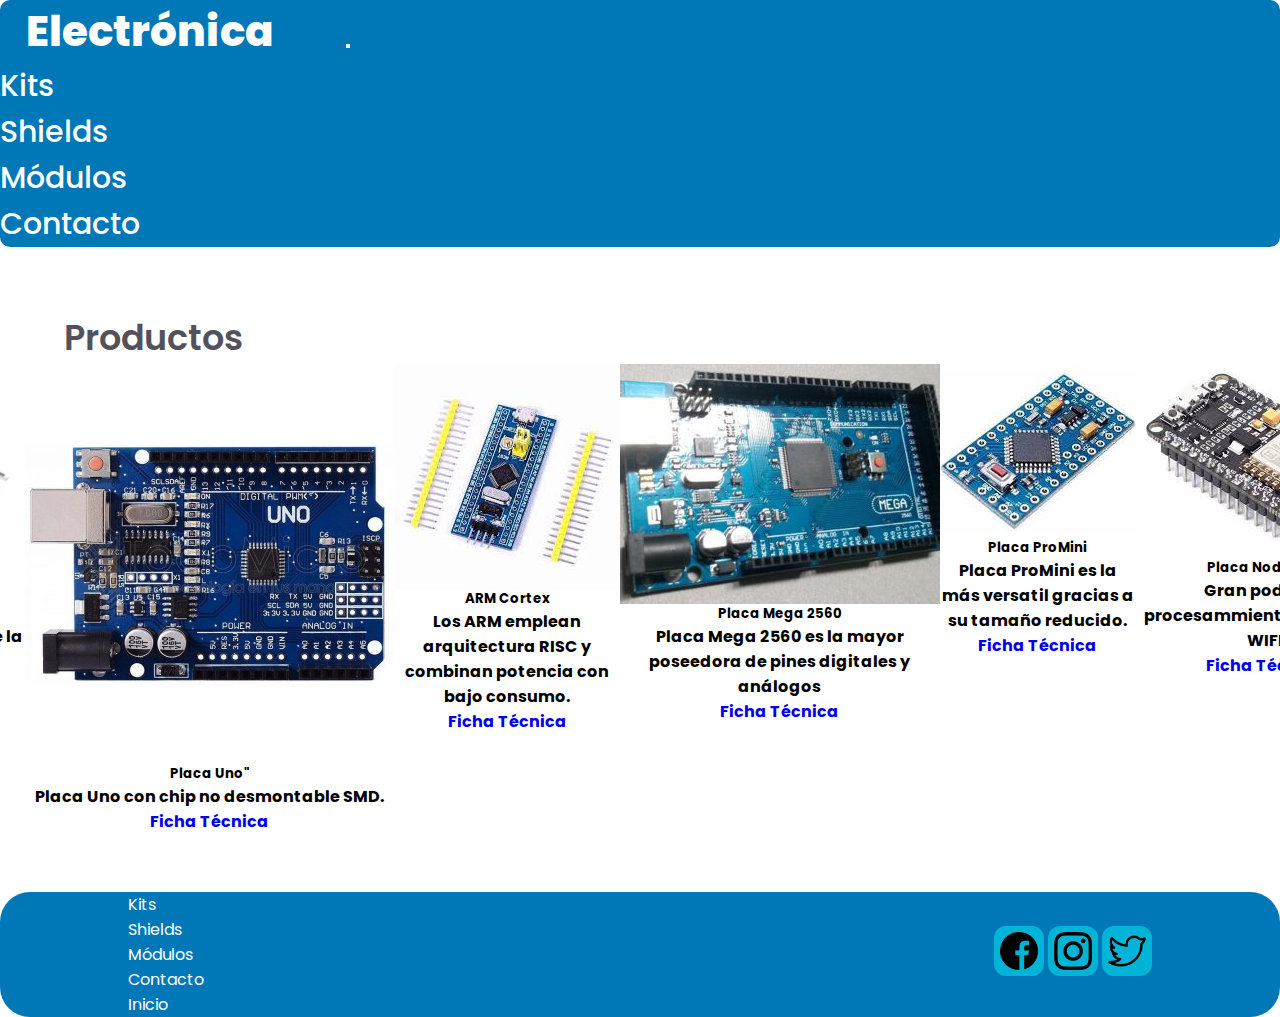
<file: index.html>
<html lang="en">
    <head>
        <meta charset="UTF-8">
        <meta name="viewport" content="width=device-width, initial-scale=1.0">
        <title>Inicio</title>
        <link rel="preconnect" href="https://fonts.googleapis.com">
        <link rel="preconnect" href="https://fonts.gstatic.com" crossorigin>
        <link href="https://fonts.googleapis.com/css2?family=Poppins:wght@400;500;600;700;800&display=swap" rel="stylesheet">
        <link href="https://cdn.jsdelivr.net/npm/bootstrap@5.3.2/dist/css/bootstrap.min.css" rel="stylesheet" integrity="sha384-T3c6CoIi6uLrA9TneNEoa7RxnatzjcDSCmG1MXxSR1GAsXEV/Dwwykc2MPK8M2HN" crossorigin="anonymous">
        <link rel="stylesheet" href="./css/style.css">
    </head>
<body>
    <header>
        <nav class="navbar navbar-expand-lg bg-body-tertiary">
        <div class="container-fluid">
            <a class="logo" href="./index.html">Electrónica     </a>
          <button class="navbar-toggler" type="button" data-bs-toggle="collapse" data-bs-target="#navbarNav" aria-controls="navbarNav" aria-expanded="false" aria-label="Toggle navigation">
            <span class="navbar-toggler-icon"></span>
          </button>
          <div class="collapse navbar-collapse" id="navbarNav">
            <ul class="navbar-nav">
              <li class="nav-item">
                <a class="nav-link" href="./paginas/kits.html">Kits</a>
              </li>
              <li class="nav-item">
                <a class="nav-link" href="./paginas/shields.html">Shields</a>
              </li>
              <li class="nav-item">
                <a class="nav-link" href="./paginas/modulos.html">Módulos</a>
              </li>
              <li class="nav-item">
                <a class="nav-link" href="./paginas/contacto.html">Contacto</a>
              </li>
            </ul>
          </div>
        </div>
      </nav>
    </header>
    <main>
        <div class="content-h1">
            <h1>Productos</h1>
        </div> 
        <div class="content-fluid">
            <div class="row">
                <div class="card" style="width: 25rem;">
                    <img src="imagenes/uno.jpg" class="card-img-top" alt="placa uno">
                    <div class="card-body">
                    <h5 class="card-title">Placa Uno R3</h5>
                    <p class="card-text">Placa Uno R3 con chip desmontable</p>
                    <a href="#" class="btn btn-primary">Ficha Técnica</a>
                    </div>
                </div>
                <div class="card" style="width: 25rem;">
                    <img src="imagenes/nano.jpg" class="card-img-top" alt="placa nano">
                    <div class="card-body">
                    <h5 class="card-title">Placa Nano V3</h5>
                    <p class="card-text">Placa Nano V3 chip Atmega 328 SMD</p>
                    <a href="#" class="btn btn-primary">Ficha Técnica</a>
                    </div>
                </div>
                <div class="card" style="width: 25rem;">
                    <img src="imagenes/lilypad.jpg"  class="card-img-top" alt="placa lilypad">
                    <div class="card-body">
                    <h5 class="card-title">Placa Lilypad</h5>
                    <p class="card-text">Placa Lilypad Atmega32u4. Wearable diseñada para uso textil.</p>
                    <a href="#" class="btn btn-primary">Ficha Técnica</a>
                    </div>
                </div>
                <div class="card" style="width: 25rem;">
                    <img src="imagenes/atiny85.webp" class="card-img-top" alt="atiny 85"> 
                    <div class="card-body">
                    <h5 class="card-title">AtTiny85</h5>
                    <p class="card-text">AtTiny85 la placa más pequeña de la línea Atmega.</p>
                    <a href="#" class="btn btn-primary">Ficha Técnica</a>
                    </div>
                </div>
                <div class="card" style="width: 25rem;">
                    <img src="imagenes/uno smd.jpg" class="card-img-top" alt="placa uno smd"> 
                    <div class="card-body">
                    <h5 class="card-title">Placa Uno"</h5>
                    <p class="card-text">Placa Uno con chip no desmontable SMD.</p>
                    <a href="#" class="btn btn-primary">Ficha Técnica</a>
                    </div>
                </div>
                <div class="card" style="width: 25rem;">
                    <img img src="imagenes/cortex.jpg" class="card-img-top" alt="placa cortex">
                    <div class="card-body">
                    <h5 class="card-title">ARM Cortex</h5>
                    <p class="card-text">Los ARM emplean arquitectura RISC y combinan potencia con bajo consumo.</p>
                    <a href="#" class="btn btn-primary">Ficha Técnica</a>
                    </div>
                </div>
                <div class="card" style="width: 25rem;">
                    <img src="imagenes/mega.jpg" class="card-img-top" alt="placa mega">
                    <div class="card-body">
                    <h5 class="card-title">Placa Mega 2560</h5>
                    <p class="card-text">Placa Mega 2560 es la mayor poseedora de pines digitales y análogos</p>
                    <a href="#" class="btn btn-primary">Ficha Técnica</a>
                    </div>
                </div>
                <div class="card" style="width: 25rem;">
                    <img src="imagenes/pro_mini.jpg" class="card-img-top" alt="placa promini"> 
                    <div class="card-body">
                    <h5 class="card-title">Placa ProMini</h5>
                    <p class="card-text">Placa ProMini es la más versatil gracias a su tamaño reducido.</p>
                    <a href="#" class="btn btn-primary">Ficha Técnica</a>
                    </div>
                </div>
                <div class="card" style="width: 25rem;">
                    <img src="imagenes/nodemcu_8266.jpg" class="card-img-top" alt="placa Nodemcu esp 8266">  
                    <div class="card-body">
                    <h5 class="card-title">Placa Nodemcu</h5>
                    <p class="card-text">Gran poder de procesammiento y conexión WIFI</p>
                    <a href="#" class="btn btn-primary">Ficha Técnica</a>
                    </div>
                </div>
                <div class="card" style="width: 25rem;">
                    <img src="imagenes/esp32.jpg" class="card-img-top" alt="placa esp32"> 
                    <div class="card-body">
                    <h5 class="card-title">Placa Esp32</h5>
                    <p class="card-text">Placa Esp32, además de su gran poder de rocesammiento y  WIFI, incorpora conexión bluetooth .</p>
                    <a href="#" class="btn btn-primary">Ficha Técnica</a>
                    </div>
                </div>
                <div class="card" style="width: 25rem;">
                    <img img src="imagenes/wemos.jpg" class="card-img-top" alt="placa wemos D1">>  
                    <div class="card-body">
                    <h5 class="card-title">Placa Wemos</h5>
                    <p class="card-text"> Placa Wemos gran poder de procesammiento y conexión WIFI en el tamaño de una Uno.</p>
                    <a href="#" class="btn btn-primary">Ficha Técnica</a>
                    </div>
                </div>
                <div class="card" style="width: 25rem;">
                    <img src="imagenes/mini_wemos.jpg" class="card-img-top" alt="placa mini wemos">
                    <div class="card-body">
                    <h5 class="card-title">Mini Wemos</h5>
                    <p class="card-text">Mini Wemos gran poder de procesammiento y conexión WIFI ahorrando espacio físico .</p>
                    <a href="#" class="btn btn-primary">Ficha Técnica</a>
                    </div>
                </div>
            </div>
        </div> 
    </main>                    
    <footer>
        <div class="footer-container">
            <nav>
                <ul>
                    <li><a class="foot-tags" href="./paginas/kits.html">Kits</a></a></li> 
                    <li><a class="foot-tags" href="./paginas/shields.html">Shields</a></li>
                    <li><a class="foot-tags" href="./paginas/modulos.html">Módulos</a></li>
                    <li><a class="foot-tags" href="./paginas/contacto.html">Contacto</a></li>
                    <li><a class="foot-tags" href="./index.html">Inicio</a></li>
                </ul>
            </nav>
        </div>
        <div class="icons-container">
            <img class="icons" src="imagenes/ico_facebook.png" alt="icono facebook">
            <img class="icons" src="imagenes/ico_instagram.png" alt="icono instagram">
            <img class="icons" src="imagenes/ico_twitter.png" alt=" icono twitter">
        </div>
    </footer>
    <script src="https://cdn.jsdelivr.net/npm/bootstrap@5.3.2/dist/js/bootstrap.bundle.min.js" integrity="sha384-C6RzsynM9kWDrMNeT87bh95OGNyZPhcTNXj1NW7RuBCsyN/o0jlpcV8Qyq46cDfL" crossorigin="anonymous"></script>
</body>
</html>
</file>
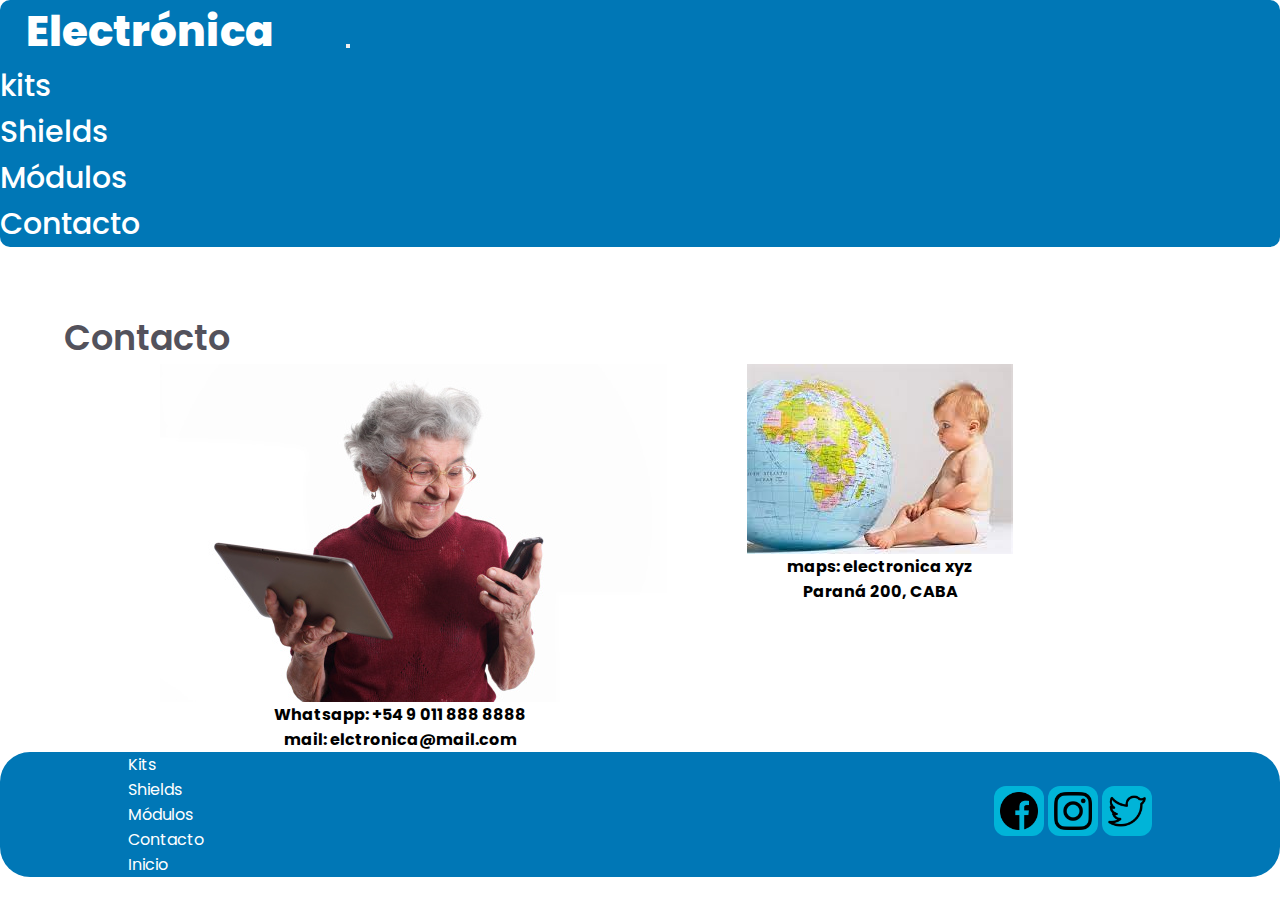
<file: paginas/contacto.html>
<html lang="en">
    <head>
        <meta charset="UTF-8">
        <meta name="viewport" content="width=device-width, initial-scale=1.0">
        <title>Contacto</title>
        <link rel="preconnect" href="https://fonts.googleapis.com">
        <link rel="preconnect" href="https://fonts.gstatic.com" crossorigin>
        <link href="https://fonts.googleapis.com/css2?family=Poppins:wght@400;500;600;700;800&display=swap" rel="stylesheet">
        <link href="https://cdn.jsdelivr.net/npm/bootstrap@5.3.2/dist/css/bootstrap.min.css" rel="stylesheet" integrity="sha384-T3c6CoIi6uLrA9TneNEoa7RxnatzjcDSCmG1MXxSR1GAsXEV/Dwwykc2MPK8M2HN" crossorigin="anonymous">
        <link rel="stylesheet" href="../css/style.css">
    </head>
<body>
    <header>
        <nav class="navbar navbar-expand-lg bg-body-tertiary">
        <div class="container-fluid">
            <a class="logo" href="../index.html">Electrónica     </a>
          <button class="navbar-toggler" type="button" data-bs-toggle="collapse" data-bs-target="#navbarNav" aria-controls="navbarNav" aria-expanded="false" aria-label="Toggle navigation">
            <span class="navbar-toggler-icon"></span>
          </button>
          <div class="collapse navbar-collapse" id="navbarNav">
            <ul class="navbar-nav">
              <li class="nav-item">
                <a class="nav-link" href="../paginas/kits.html">kits</a>
              </li>
              <li class="nav-item">
                <a class="nav-link" href="../paginas/shields.html">Shields</a>
              </li>
              <li class="nav-item">
                <a class="nav-link" href="../paginas/modulos.html">Módulos</a>
              </li>
              <li class="nav-item">
                <a class="nav-link" href="../paginas/contacto.html">Contacto</a>
              </li>
            </ul>
          </div>
        </div>
      </nav>
    </header>
    <main>
        <div class="content-h1">
            <h1>Contacto</h1>
        </div> 
        <div class="row">
            <div class="card" style="width: 30rem;">
                <img src="../imagenes/grandparents-using-smartphones.jpg" class="card-img-top" alt="gente usando smartphones">
                <div class="card-body">
                  <p class="card-text">Whatsapp: +54 9 011 888 8888  <br>mail: elctronica@mail.com</p>
                </div>
            </div>
            <div class="card" style="width: 30rem;">
                <img src="../imagenes/baby_using_smartphone.jpg" class="card-img-top" alt="gente usando smartphones">
                <div class="card-body">
                  <p class="card-text">maps: electronica xyz   <br>Paraná 200, CABA</p>
                </div>
            </div>
        </div> 
    </main>                    
    <footer>
        <div class="footer-container">
            <nav>
                <ul>
                    <li><a class="foot-tags" href="../paginas/kits.html">Kits</a></a></li> 
                    <li><a class="foot-tags" href="../paginas/shields.html">Shields</a></li>
                    <li><a class="foot-tags" href="../paginas/modulos.html">Módulos</a></li>
                    <li><a class="foot-tags" href="../paginas/contacto.html">Contacto</a></li>
                    <li><a class="foot-tags" href="../index.html">Inicio</a></li>
                </ul>
            </nav>
        </div>
        <div class="icons-container">
            <img class="icons" src="../imagenes/ico_facebook.png" alt="icono facebook">
            <img class="icons" src="../imagenes/ico_instagram.png" alt="icono instagram">
            <img class="icons" src="../imagenes/ico_twitter.png" alt=" icono twitter">
        </div>
    </footer>
    <script src="https://cdn.jsdelivr.net/npm/bootstrap@5.3.2/dist/js/bootstrap.bundle.min.js" integrity="sha384-C6RzsynM9kWDrMNeT87bh95OGNyZPhcTNXj1NW7RuBCsyN/o0jlpcV8Qyq46cDfL" crossorigin="anonymous"></script>
</body>
</html>
</file>
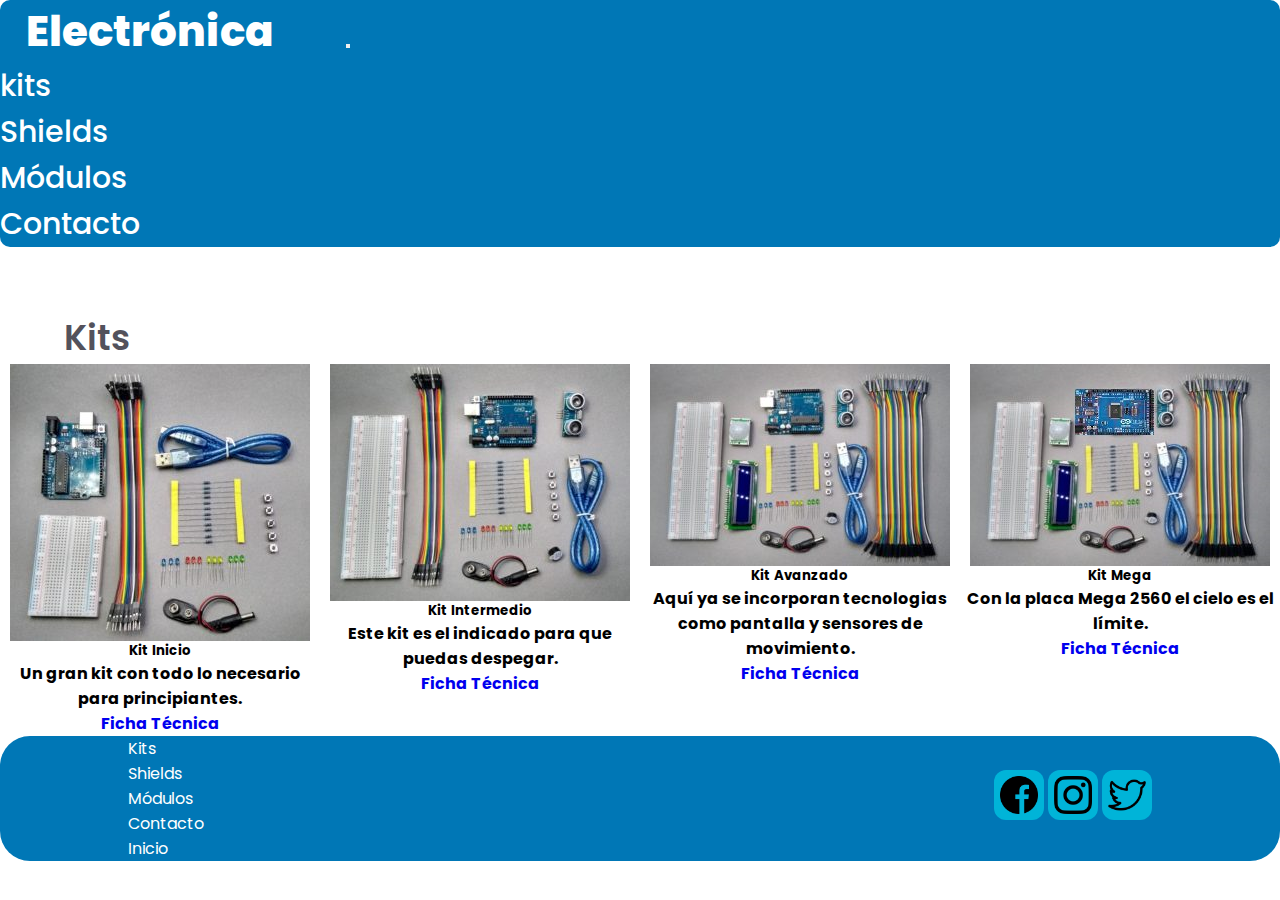
<file: paginas/kits.html>
<html lang="en">
    <head>
        <meta charset="UTF-8">
        <meta name="viewport" content="width=device-width, initial-scale=1.0">
        <title>Kits</title>
        <link rel="preconnect" href="https://fonts.googleapis.com">
        <link rel="preconnect" href="https://fonts.gstatic.com" crossorigin>
        <link href="https://fonts.googleapis.com/css2?family=Poppins:wght@400;500;600;700;800&display=swap" rel="stylesheet">
        <link href="https://cdn.jsdelivr.net/npm/bootstrap@5.3.2/dist/css/bootstrap.min.css" rel="stylesheet" integrity="sha384-T3c6CoIi6uLrA9TneNEoa7RxnatzjcDSCmG1MXxSR1GAsXEV/Dwwykc2MPK8M2HN" crossorigin="anonymous">
        <link rel="stylesheet" href="../css/style.css">
    </head>
<body>
    <header>
        <nav class="navbar navbar-expand-lg bg-body-tertiary">
        <div class="container-fluid">
            <a class="logo" href="../index.html">Electrónica     </a>
          <button class="navbar-toggler" type="button" data-bs-toggle="collapse" data-bs-target="#navbarNav" aria-controls="navbarNav" aria-expanded="false" aria-label="Toggle navigation">
            <span class="navbar-toggler-icon"></span>
          </button>
          <div class="collapse navbar-collapse" id="navbarNav">
            <ul class="navbar-nav">
              <li class="nav-item">
                <a class="nav-link" href="../paginas/kits.html">kits</a>
              </li>
              <li class="nav-item">
                <a class="nav-link" href="../paginas/shields.html">Shields</a>
              </li>
              <li class="nav-item">
                <a class="nav-link" href="../paginas/modulos.html">Módulos</a>
              </li>
              <li class="nav-item">
                <a class="nav-link" href="../paginas/contacto.html">Contacto</a>
              </li>
            </ul>
          </div>
        </div>
      </nav>
    </header>
    <main>
        <div class="content-h1">
            <h1>Kits</h1>
        </div> 
        <div class="content-fluid">
            <div class="row">
                <div class="card" style="width: 25rem;">
                    <img src="../imagenes/inicio.jpg" class="card-img-top" alt="placa uno">
                    <div class="card-body">
                    <h5 class="card-title">Kit Inicio</h5>
                    <p class="card-text">Un gran kit con todo lo necesario para principiantes.</p>
                    <a href="#" class="btn btn-primary">Ficha Técnica</a>
                    </div>
                </div>
                <div class="card" style="width: 25rem;">
                    <img src="../imagenes/intermedio.jpg" class="card-img-top" alt="placa nano">
                    <div class="card-body">
                    <h5 class="card-title">Kit Intermedio</h5>
                    <p class="card-text">Este kit es el indicado para que puedas despegar.</p>
                    <a href="#" class="btn btn-primary">Ficha Técnica</a>
                    </div>
                </div>
                <div class="card" style="width: 25rem;">
                    <img src="../imagenes/avanzado.jpg"  class="card-img-top" alt="placa lilypad">
                    <div class="card-body">
                    <h5 class="card-title">Kit Avanzado</h5>
                    <p class="card-text">Aquí ya se incorporan tecnologias como pantalla y sensores de movimiento.</p>
                    <a href="#" class="btn btn-primary">Ficha Técnica</a>
                    </div>
                </div>
                <div class="card" style="width: 25rem;">
                    <img src="../imagenes/kit-mega.jpg" class="card-img-top" alt="atiny 85"> 
                    <div class="card-body">
                    <h5 class="card-title">Kit Mega</h5>
                    <p class="card-text">Con la placa Mega 2560 el cielo es el límite.</p>
                    <a href="#" class="btn btn-primary">Ficha Técnica</a>
                    </div>
                </div>
            </div>
        </div> 
    </main>                    
    <footer>
        <div class="footer-container">
            <nav>
                <ul>
                    <li><a class="foot-tags" href="../paginas/kits.html">Kits</a></a></li> 
                    <li><a class="foot-tags" href="../paginas/shields.html">Shields</a></li>
                    <li><a class="foot-tags" href="../paginas/modulos.html">Módulos</a></li>
                    <li><a class="foot-tags" href="../paginas/contacto.html">Contacto</a></li>
                    <li><a class="foot-tags" href="../index.html">Inicio</a></li>
                </ul>
            </nav>
        </div>
        <div class="icons-container">
            <img class="icons" src="../imagenes/ico_facebook.png" alt="icono facebook">
            <img class="icons" src="../imagenes/ico_instagram.png" alt="icono instagram">
            <img class="icons" src="../imagenes/ico_twitter.png" alt=" icono twitter">
        </div>
    </footer>
    <script src="https://cdn.jsdelivr.net/npm/bootstrap@5.3.2/dist/js/bootstrap.bundle.min.js" integrity="sha384-C6RzsynM9kWDrMNeT87bh95OGNyZPhcTNXj1NW7RuBCsyN/o0jlpcV8Qyq46cDfL" crossorigin="anonymous"></script>
</body>
</html>
</file>
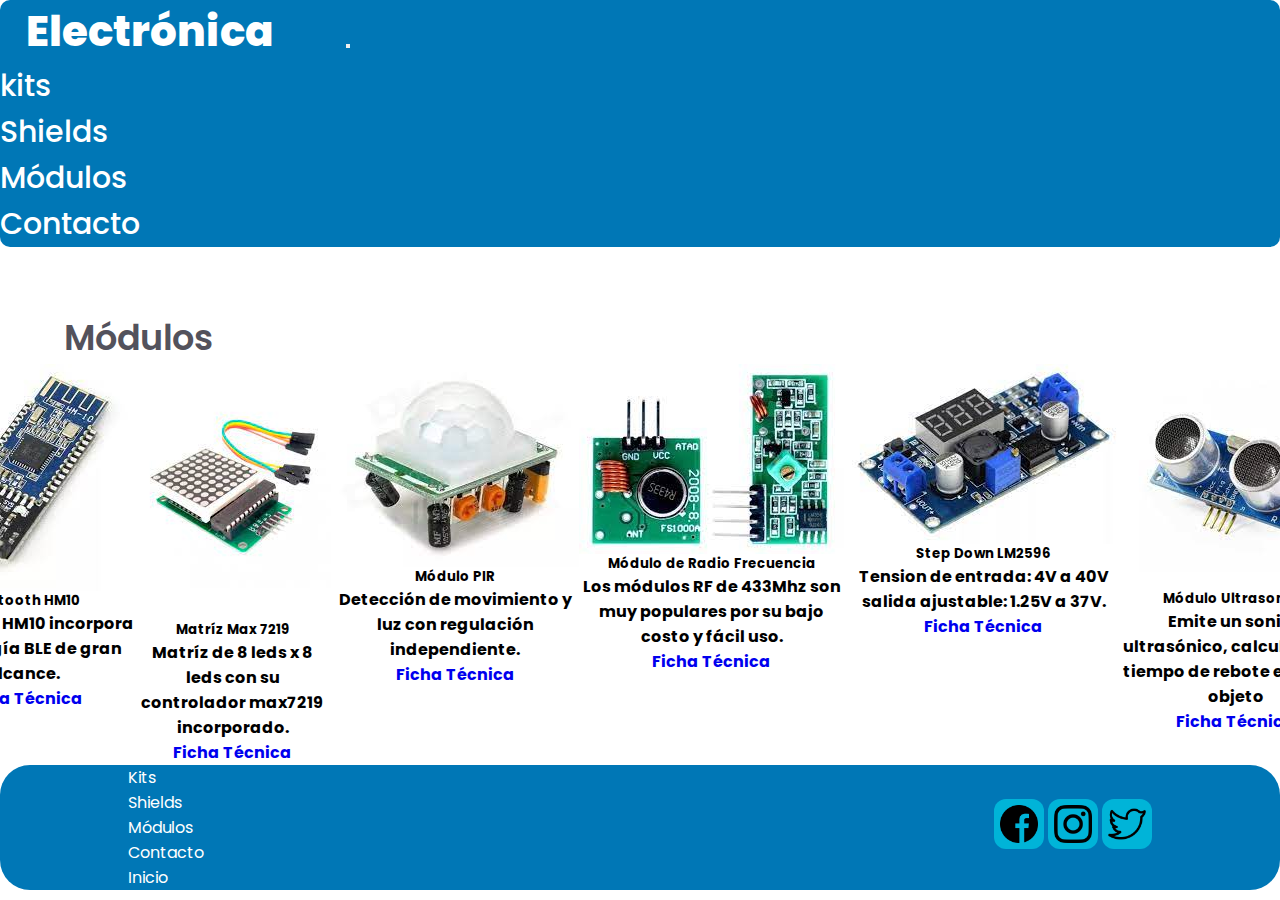
<file: paginas/modulos.html>
<html lang="en">
    <head>
        <meta charset="UTF-8">
        <meta name="viewport" content="width=device-width, initial-scale=1.0">
        <title>Modulos</title>
        <link rel="preconnect" href="https://fonts.googleapis.com">
        <link rel="preconnect" href="https://fonts.gstatic.com" crossorigin>
        <link href="https://fonts.googleapis.com/css2?family=Poppins:wght@400;500;600;700;800&display=swap" rel="stylesheet">
        <link href="https://cdn.jsdelivr.net/npm/bootstrap@5.3.2/dist/css/bootstrap.min.css" rel="stylesheet" integrity="sha384-T3c6CoIi6uLrA9TneNEoa7RxnatzjcDSCmG1MXxSR1GAsXEV/Dwwykc2MPK8M2HN" crossorigin="anonymous">
        <link rel="stylesheet" href="../css/style.css">
    </head>
<body>
    <header>
        <nav class="navbar navbar-expand-lg bg-body-tertiary">
        <div class="container-fluid">
            <a class="logo" href="../index.html">Electrónica     </a>
          <button class="navbar-toggler" type="button" data-bs-toggle="collapse" data-bs-target="#navbarNav" aria-controls="navbarNav" aria-expanded="false" aria-label="Toggle navigation">
            <span class="navbar-toggler-icon"></span>
          </button>
          <div class="collapse navbar-collapse" id="navbarNav">
            <ul class="navbar-nav">
              <li class="nav-item">
                <a class="nav-link" href="../paginas/kits.html">kits</a>
              </li>
              <li class="nav-item">
                <a class="nav-link" href="../paginas/shields.html">Shields</a>
              </li>
              <li class="nav-item">
                <a class="nav-link" href="../paginas/modulos.html">Módulos</a>
              </li>
              <li class="nav-item">
                <a class="nav-link" href="../paginas/contacto.html">Contacto</a>
              </li>
            </ul>
          </div>
        </div>
      </nav>
    </header>
    <main>
        <div class="content-h1">
            <h1>Módulos</h1>
        </div> 
        <div class="content-fluid">
            <div class="row">
                <div class="card" style="width: 25rem;">
                    <img src="../imagenes/modulo-driver-8825.jpg" class="card-img-top" alt="placa uno">
                    <div class="card-body">
                    <h5 class="card-title">Driver Pololu 8825</h5>
                    <p class="card-text">El driver más usado para control de potencia.</p>
                    <a href="#" class="btn btn-primary">Ficha Técnica</a>
                    </div>
                </div>
                <div class="card" style="width: 25rem;">
                    <img src="../imagenes/modulo-hm10.jpg" class="card-img-top" alt="placa nano">
                    <div class="card-body">
                    <h5 class="card-title">Bluetooth HM10</h5>
                    <p class="card-text">Bluetooth HM10 incorpora tecnología BLE de gran alcance.</p>
                    <a href="#" class="btn btn-primary">Ficha Técnica</a>
                    </div>
                </div>
                <div class="card" style="width: 25rem;">
                    <img src="../imagenes/modulo-max7219.jpg"  class="card-img-top" alt="placa lilypad">
                    <div class="card-body">
                    <h5 class="card-title">Matríz Max 7219</h5>
                    <p class="card-text">Matríz de 8 leds x 8 leds con su controlador max7219 incorporado.</p>
                    <a href="#" class="btn btn-primary">Ficha Técnica</a>
                    </div>
                </div>
                <div class="card" style="width: 25rem;">
                    <img src="../imagenes/modulo-pir.jpg" class="card-img-top" alt="atiny 85"> 
                    <div class="card-body">
                    <h5 class="card-title">Módulo PIR</h5>
                    <p class="card-text">Detección de movimiento y luz con regulación independiente.</p>
                    <a href="#" class="btn btn-primary">Ficha Técnica</a>
                    </div>
                </div>
                <div class="card" style="width: 25rem;">
                    <img src="../imagenes/modulo-rf433mhz.jpg" class="card-img-top" alt="atiny 85"> 
                    <div class="card-body">
                    <h5 class="card-title">Módulo de Radio Frecuencia</h5>
                    <p class="card-text">Los módulos RF de 433Mhz son muy populares por su bajo costo y fácil uso.</p>
                    <a href="#" class="btn btn-primary">Ficha Técnica</a>
                    </div>
                </div>
                <div class="card" style="width: 25rem;">
                    <img src="../imagenes/modulo-step-down.jpg" class="card-img-top" alt="atiny 85"> 
                    <div class="card-body">
                    <h5 class="card-title">Step Down LM2596</h5>
                    <p class="card-text">Tension de entrada: 4V a 40V salida ajustable: 1.25V a 37V.</p>
                    <a href="#" class="btn btn-primary">Ficha Técnica</a>
                    </div>
                </div>
                <div class="card" style="width: 25rem;">
                    <img src="../imagenes/modulo-ultrasonido.jpg" class="card-img-top" alt="atiny 85"> 
                    <div class="card-body">
                    <h5 class="card-title">Módulo Ultrasonido</h5>
                    <p class="card-text">Emite un sonido ultrasónico, calculando el tiempo de rebote en algún objeto</p>
                    <a href="#" class="btn btn-primary">Ficha Técnica</a>
                    </div>
                </div>
                <div class="card" style="width: 25rem;">
                    <img src="../imagenes/modulo-usb-a-ttl.jpg" class="card-img-top" alt="atiny 85"> 
                    <div class="card-body">
                    <h5 class="card-title">Módulo USB a TTL</h5>
                    <p class="card-text">Convertidor de USB a Serial TTL. Ideal para comunicar un microcontrolador con una PC.</p>
                    <a href="#" class="btn btn-primary">Ficha Técnica</a>
                    </div>
                </div>
            </div>
        </div> 
    </main>                    
    <footer>
        <div class="footer-container">
            <nav>
                <ul>
                    <li><a class="foot-tags" href="../paginas/kits.html">Kits</a></a></li> 
                    <li><a class="foot-tags" href="../paginas/shields.html">Shields</a></li>
                    <li><a class="foot-tags" href="../paginas/modulos.html">Módulos</a></li>
                    <li><a class="foot-tags" href="../paginas/contacto.html">Contacto</a></li>
                    <li><a class="foot-tags" href="../index.html">Inicio</a></li>
                </ul>
            </nav>
        </div>
        <div class="icons-container">
            <img class="icons" src="../imagenes/ico_facebook.png" alt="icono facebook">
            <img class="icons" src="../imagenes/ico_instagram.png" alt="icono instagram">
            <img class="icons" src="../imagenes/ico_twitter.png" alt=" icono twitter">
        </div>
    </footer>
    <script src="https://cdn.jsdelivr.net/npm/bootstrap@5.3.2/dist/js/bootstrap.bundle.min.js" integrity="sha384-C6RzsynM9kWDrMNeT87bh95OGNyZPhcTNXj1NW7RuBCsyN/o0jlpcV8Qyq46cDfL" crossorigin="anonymous"></script>
</body>
</html>
</file>
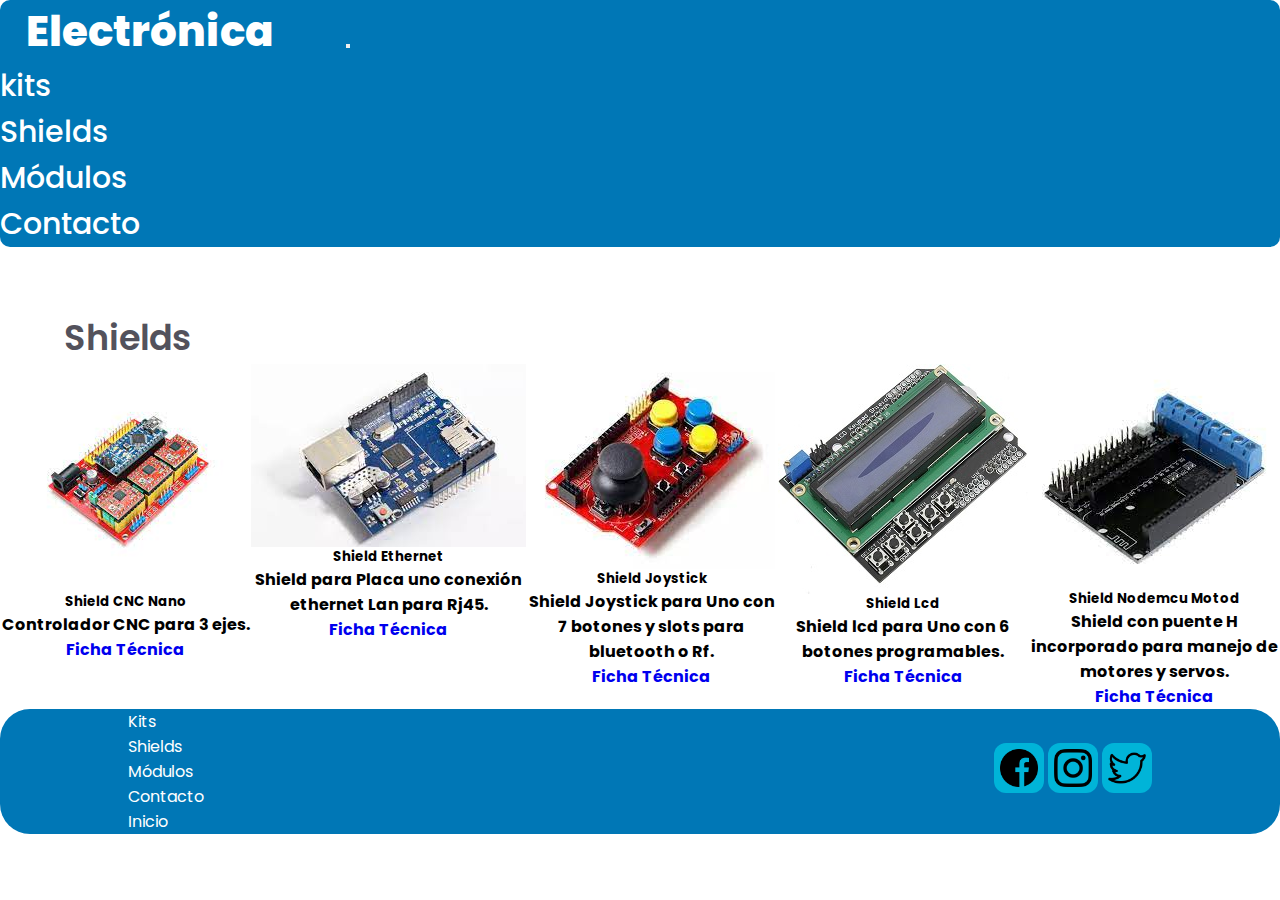
<file: paginas/shields.html>
<html lang="en">
    <head>
        <meta charset="UTF-8">
        <meta name="viewport" content="width=device-width, initial-scale=1.0">
        <title>Shields</title>
        <link rel="preconnect" href="https://fonts.googleapis.com">
        <link rel="preconnect" href="https://fonts.gstatic.com" crossorigin>
        <link href="https://fonts.googleapis.com/css2?family=Poppins:wght@400;500;600;700;800&display=swap" rel="stylesheet">
        <link href="https://cdn.jsdelivr.net/npm/bootstrap@5.3.2/dist/css/bootstrap.min.css" rel="stylesheet" integrity="sha384-T3c6CoIi6uLrA9TneNEoa7RxnatzjcDSCmG1MXxSR1GAsXEV/Dwwykc2MPK8M2HN" crossorigin="anonymous">
        <link rel="stylesheet" href="../css/style.css">
    </head>
<body>
    <header>
        <nav class="navbar navbar-expand-lg bg-body-tertiary">
        <div class="container-fluid">
            <a class="logo" href="../index.html">Electrónica     </a>
          <button class="navbar-toggler" type="button" data-bs-toggle="collapse" data-bs-target="#navbarNav" aria-controls="navbarNav" aria-expanded="false" aria-label="Toggle navigation">
            <span class="navbar-toggler-icon"></span>
          </button>
          <div class="collapse navbar-collapse" id="navbarNav">
            <ul class="navbar-nav">
              <li class="nav-item">
                <a class="nav-link" href="../paginas/kits.html">kits</a>
              </li>
              <li class="nav-item">
                <a class="nav-link" href="../paginas/shields.html">Shields</a>
              </li>
              <li class="nav-item">
                <a class="nav-link" href="../paginas/modulos.html">Módulos</a>
              </li>
              <li class="nav-item">
                <a class="nav-link" href="../paginas/contacto.html">Contacto</a>
              </li>
            </ul>
          </div>
        </div>
      </nav>
    </header>
    <main>
        <div class="content-h1">
            <h1>Shields</h1>
        </div> 
        <div class="content-fluid">
            <div class="row">
                <div class="card" style="width: 25rem;">
                    <img src="../imagenes/shield-cnc-nano.jpg" class="card-img-top" alt="placa uno">
                    <div class="card-body">
                    <h5 class="card-title">Shield CNC Nano</h5>
                    <p class="card-text">Controlador CNC para 3 ejes.</p>
                    <a href="#" class="btn btn-primary">Ficha Técnica</a>
                    </div>
                </div>
                <div class="card" style="width: 25rem;">
                    <img src="../imagenes/shield-ethernet.jpg" class="card-img-top" alt="placa nano">
                    <div class="card-body">
                    <h5 class="card-title">Shield Ethernet</h5>
                    <p class="card-text">Shield para Placa uno conexión ethernet Lan para Rj45.</p>
                    <a href="#" class="btn btn-primary">Ficha Técnica</a>
                    </div>
                </div>
                <div class="card" style="width: 25rem;">
                    <img src="../imagenes/shield-joystick.jpg"  class="card-img-top" alt="placa lilypad">
                    <div class="card-body">
                    <h5 class="card-title">Shield Joystick</h5>
                    <p class="card-text">Shield Joystick para Uno con 7 botones y slots para bluetooth o Rf.</p>
                    <a href="#" class="btn btn-primary">Ficha Técnica</a>
                    </div>
                </div>
                <div class="card" style="width: 25rem;">
                    <img src="../imagenes/shield-lcd.jpg" class="card-img-top" alt="atiny 85"> 
                    <div class="card-body">
                    <h5 class="card-title">Shield Lcd</h5>
                    <p class="card-text">Shield lcd para Uno con 6 botones programables.</p>
                    <a href="#" class="btn btn-primary">Ficha Técnica</a>
                    </div>
                </div>
                <div class="card" style="width: 25rem;">
                    <img src="../imagenes/shield-nodemcu-motor.jpg" class="card-img-top" alt="atiny 85"> 
                    <div class="card-body">
                    <h5 class="card-title">Shield Nodemcu Motod</h5>
                    <p class="card-text">Shield con puente H incorporado para manejo de motores y servos.</p>
                    <a href="#" class="btn btn-primary">Ficha Técnica</a>
                    </div>
                </div>
            </div>
        </div> 
    </main>                    
    <footer>
        <div class="footer-container">
            <nav>
                <ul>
                    <li><a class="foot-tags" href="../paginas/kits.html">Kits</a></a></li> 
                    <li><a class="foot-tags" href="../paginas/shields.html">Shields</a></li>
                    <li><a class="foot-tags" href="../paginas/modulos.html">Módulos</a></li>
                    <li><a class="foot-tags" href="../paginas/contacto.html">Contacto</a></li>
                    <li><a class="foot-tags" href="../index.html">Inicio</a></li>
                </ul>
            </nav>
        </div>
        <div class="icons-container">
            <img class="icons" src="../imagenes/ico_facebook.png" alt="icono facebook">
            <img class="icons" src="../imagenes/ico_instagram.png" alt="icono instagram">
            <img class="icons" src="../imagenes/ico_twitter.png" alt=" icono twitter">
        </div>
    </footer>
    <script src="https://cdn.jsdelivr.net/npm/bootstrap@5.3.2/dist/js/bootstrap.bundle.min.js" integrity="sha384-C6RzsynM9kWDrMNeT87bh95OGNyZPhcTNXj1NW7RuBCsyN/o0jlpcV8Qyq46cDfL" crossorigin="anonymous"></script>
</body>
</html>
</file>
<file: css/style.css>
@import url('https://fonts.googleapis.com/css2?family=Poppins:wght@400;500;600;700;800&display=swap');
*{
    padding: 0;
    margin: 0;
    box-sizing: border-box;
    font-family: 'Poppins', sans-serif !important;
    text-decoration: none !important;
    list-style: none;
}
header .navbar {
    background-color: #0077B6 !important;
    border-radius: 10px !important;
}
header .nav-link{
    color: #ffffff;
    font-weight: 500;
    font-size: 30px;
}
header .logo{

    font-weight: 800;
    font-size: 42px;
    color: #ffffff;
    padding: 2% 5% 2% 2%;
    text-decoration: none;
}
h1{
    font-size: 35px;
    font-weight: 600;
     padding: 5% 0% 0% 5%;
    color: #53525c;
}
div .card{
    text-align: center !important;
    font-weight: 700;
}
main .row{
    display: flex;
    justify-content: center;
}
footer {
    background-color: #0077B6;
    margin: 0 auto;
    padding: 0% 10%;
    border-radius: 30px;
    height: auto;
    display: flex;
    justify-content: space-between;
    align-items: center;
    flex-direction: row !important;
}
img.icons{
    max-width: 50px !important;
    padding: 6px 6px;
    border-radius: 12px;
    background-color: #00B4D8;
}
a.foot-tags{
    color: #ffffff !important;
}
div .info-container{
    display: flex;
    flex-direction: row;
}
div .cards{
    display: flex;
    flex-direction: row;
}
</file>
